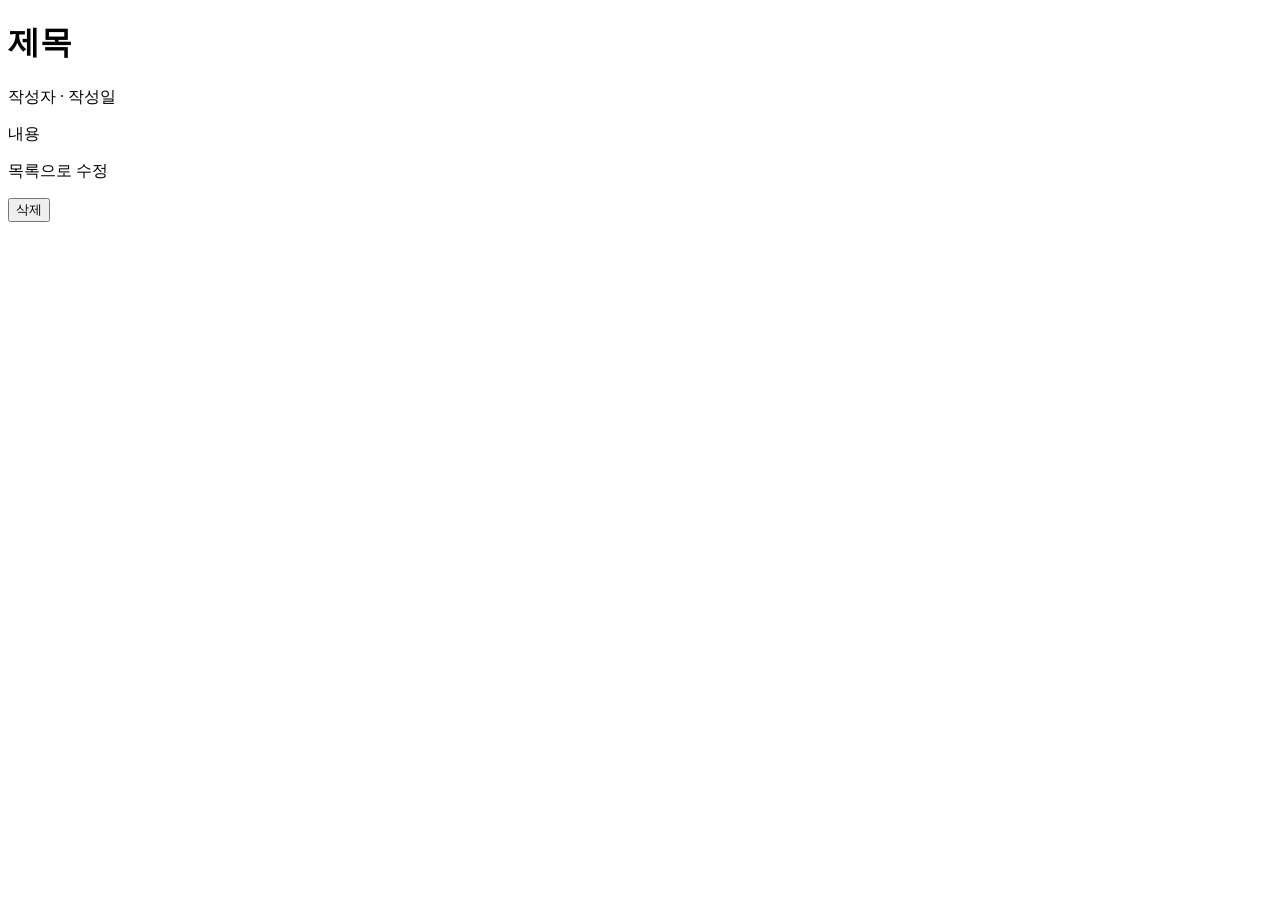
<file: src/main/resources/templates/post/detail.html>
<!DOCTYPE html>
<html lang="ko" xmlns:th="http://www.thymeleaf.org">
<head th:replace="~{layout/base :: head(title=${post.title})}"></head>
<body>

<header th:replace="~{layout/base :: header}"></header>

<main>
  <h1 th:text="${post.title}">제목</h1>
  <p>
    <span th:text="${post.author.nickname}">작성자</span>
    ·
    <span th:text="${#temporals.format(post.createdAt, 'yyyy-MM-dd HH:mm')}">작성일</span>
  </p>
  <div style="white-space: pre-wrap" th:text="${post.content}">내용</div>

  <p>
    <a th:href="@{/posts}">목록으로</a>
    <a th:href="@{/posts/{id}/edit(id=${post.id})}">수정</a>
  <form method="post" th:action="@{/posts/{id}/delete(id=${post.id})}"
        onsubmit="return confirm('정말 삭제하시겠습니까?')" style="display:inline">
    <button type="submit">삭제</button>
  </form>
  </p>
</main>

<footer th:replace="~{layout/base :: footer}"></footer>

</body>
</html>
</file>
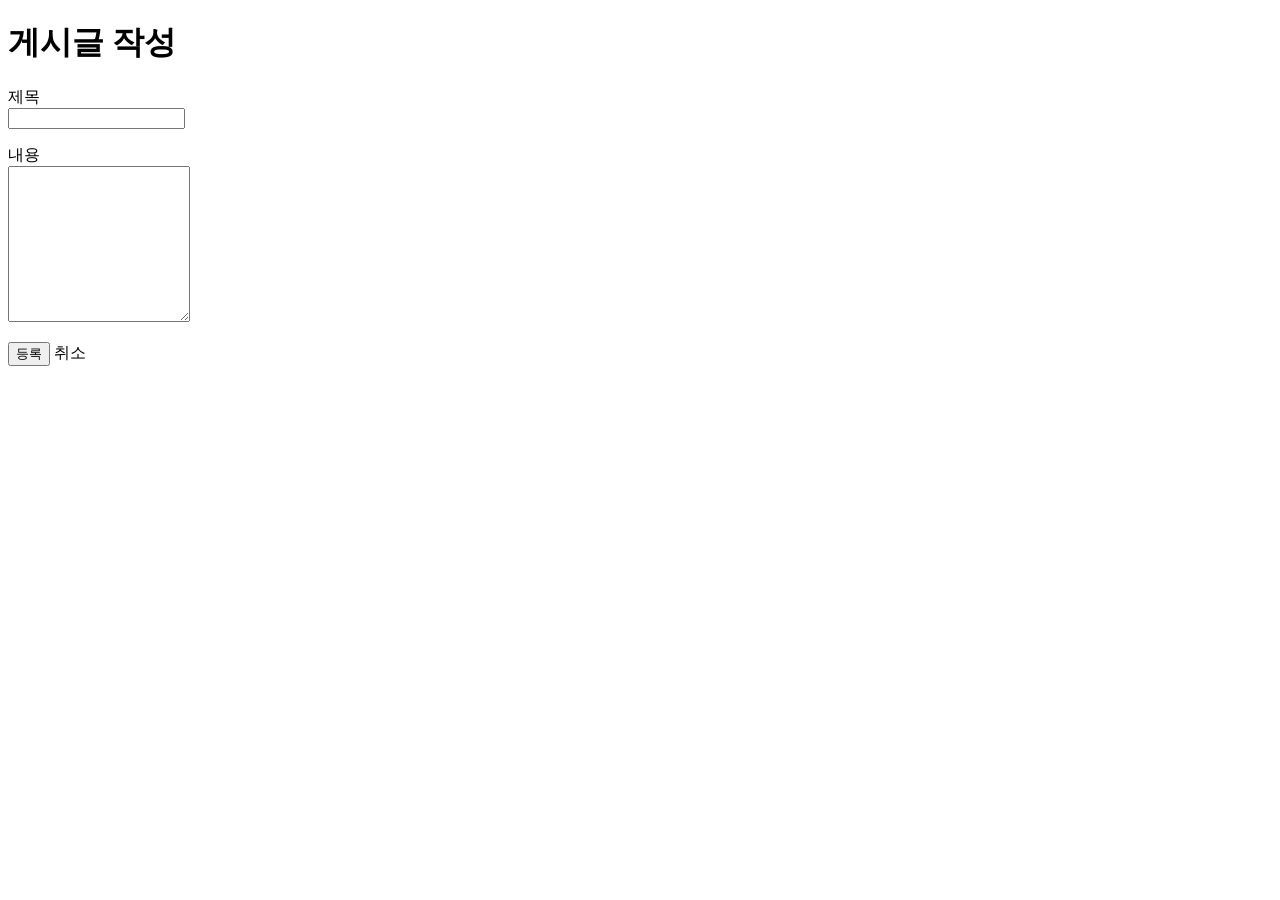
<file: src/main/resources/templates/post/form.html>
<!DOCTYPE html>
<html lang="ko" xmlns:th="http://www.thymeleaf.org">
<head th:replace="~{layout/base :: head(title=${postId} != null ? '게시글 수정' : '게시글 작성')}"></head>
<body>

<header th:replace="~{layout/base :: header}"></header>

<main>
  <h1 th:text="${postId} != null ? '게시글 수정' : '게시글 작성'">게시글 작성</h1>

  <form method="post"
        th:action="${postId} != null ? @{/posts/{id}/edit(id=${postId})} : @{/posts}"
        th:object="${form}">
    <div>
      <label>제목</label><br>
      <input name="title" th:value="${form.title}" type="text">
      <p style="color:crimson" th:errors="*{title}" th:if="${#fields.hasErrors('title')}"></p>
    </div>
    <div>
      <label>내용</label><br>
      <label>
        <textarea name="content" rows="10" th:text="${form.content}"></textarea>
      </label>
      <p style="color:crimson" th:errors="*{content}" th:if="${#fields.hasErrors('content')}"></p>
    </div>
    <button type="submit" th:text="${postId} != null ? '수정' : '등록'">등록</button>
    <a th:href="${postId} != null ? @{/posts/{id}(id=${postId})} : @{/posts}">취소</a>
  </form>
</main>

<footer th:replace="~{layout/base :: footer}"></footer>

</body>
</html>
</file>
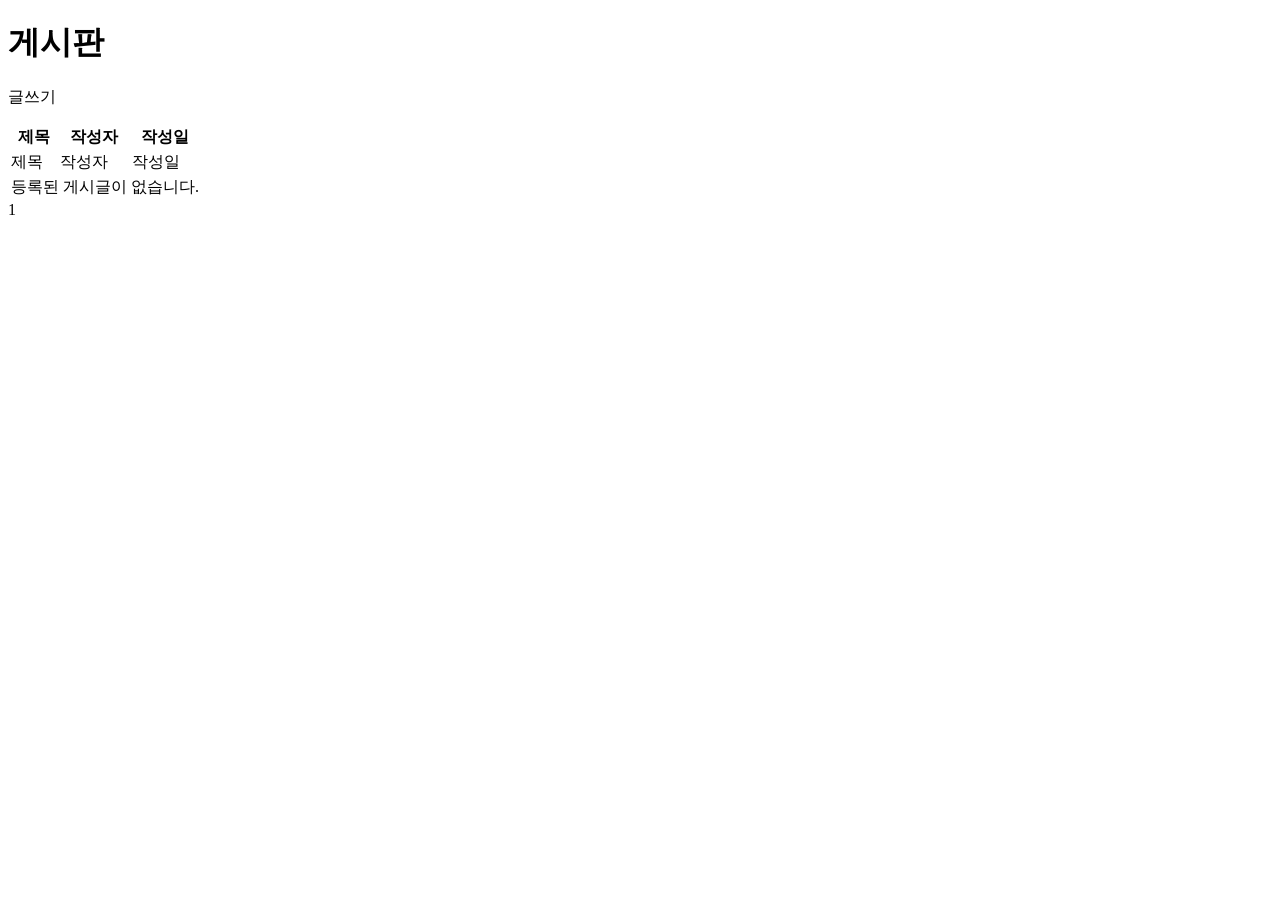
<file: src/main/resources/templates/post/list.html>
<!DOCTYPE html>
<html lang="ko" xmlns:th="http://www.thymeleaf.org">
<head th:replace="~{layout/base :: head(title='게시판')}"></head>
<body>

<header th:replace="~{layout/base :: header}"></header>

<main>
  <h1>게시판</h1>

  <p><a th:href="@{/posts/new}">글쓰기</a></p>

  <div id="post-list" th:fragment="list">
    <table>
      <thead>
      <tr>
        <th>제목</th>
        <th>작성자</th>
        <th>작성일</th>
      </tr>
      </thead>
      <tbody>
      <tr th:each="post : ${page.content}">
        <td><a th:href="@{/posts/{id}(id=${post.id})}" th:text="${post.title}">제목</a></td>
        <td th:text="${post.author.nickname}">작성자</td>
        <td th:text="${#temporals.format(post.createdAt, 'yyyy-MM-dd HH:mm')}">작성일</td>
      </tr>
      <tr th:if="${page.empty}">
        <td colspan="3">등록된 게시글이 없습니다.</td>
      </tr>
      </tbody>
    </table>

    <nav th:if="${page.totalPages > 1}">
      <a th:each="p : ${#numbers.sequence(0, page.totalPages - 1)}"
         th:href="@{/posts(page=${p + 1})}"
         th:hx-get="@{/posts(page=${p + 1})}"
         hx-target="#post-list"
         hx-swap="outerHTML"
         hx-push-url="true"
         th:classappend="${p == page.number} ? 'active'"
         th:text="${p + 1}">1</a>
    </nav>
  </div>
</main>

<footer th:replace="~{layout/base :: footer}"></footer>

</body>
</html>
</file>
